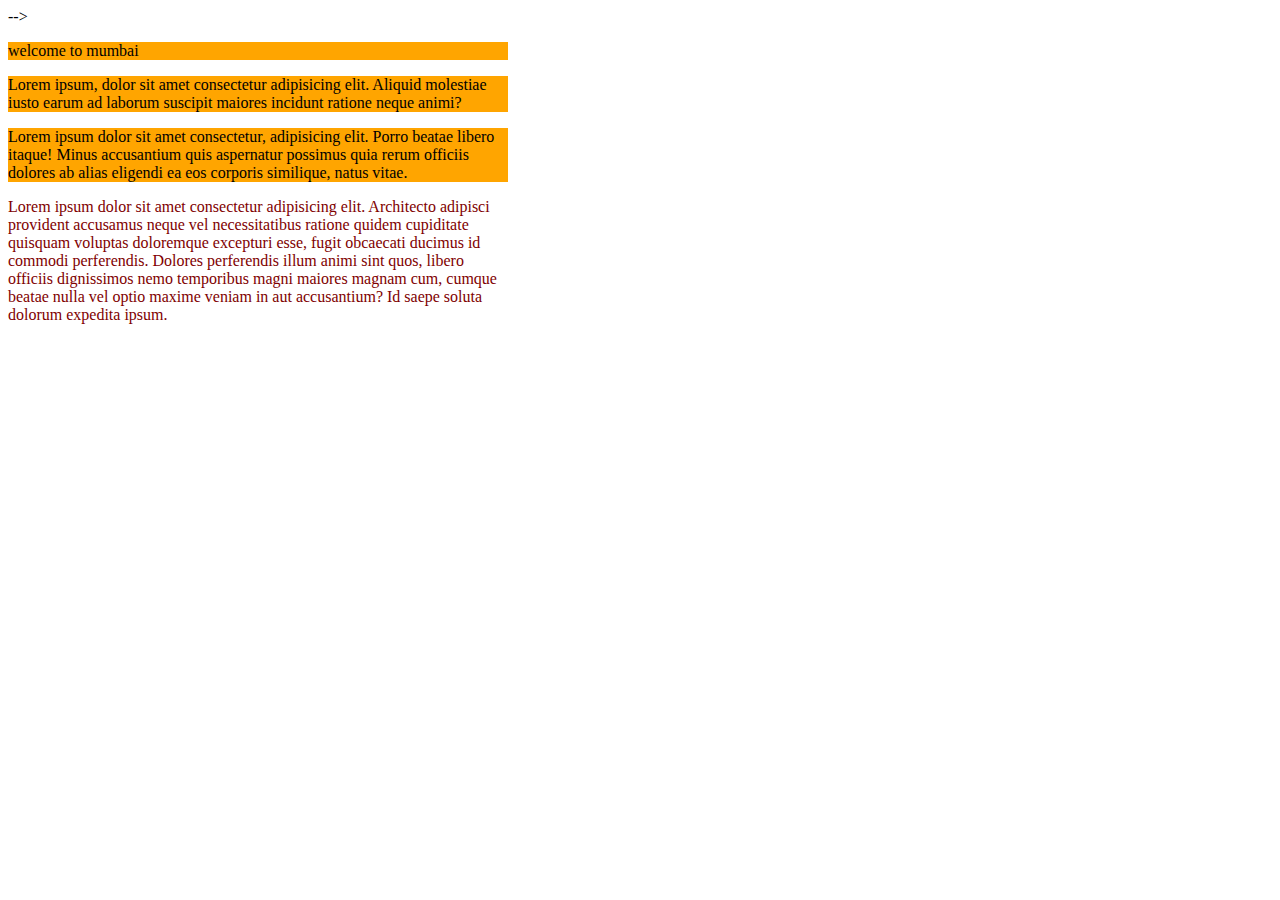
<file: Lecture1/index.html>
<!DOCTYPE html>
<html lang="en">
<head>
    <meta charset="UTF-8">
    <meta name="viewport" content="width=device-width, initial-scale=1.0">
    <title>Document</title>
    <link rel="stylesheet" href="style.css">
    <!-- <style> 

    p {
        background-color: violet;
    }
    </style> -->
</head>
<body>
    
    <!-- <h1>Welcome to CompletE CSS</h1>
     <!-- inline CSS -->
    <!-- <p style="background-color: yellow;">This is the first lecture of the CompletE CSS course. Stay tuned for more content!</p>

    <p style="color:green">Lorem ipsum dolor sit amet consectetur, adipisicing elit. Sint nihil cum deserunt enim consequatur nostrum ducimus tenetur voluptatum excepturi suscipit.</p>

    <p>Lorem, ipsum dolor sit amet consectetur adipisicing elit. Nisi quod vero, expedita cum facere dignissimos odit minus pariatur, explicabo, fugiat architecto quibusdam recusandae. Et accusamus impedit quae aliquid quidem nobis?</p>

    <footer>I am a  footer</footer> -->
 -->

 <!-- selector in html  -->

 <p class="laptop">welcome to mumbai</p>

 <p class="laptop">Lorem ipsum, dolor sit amet consectetur adipisicing elit. Aliquid molestiae iusto earum ad laborum suscipit maiores incidunt ratione neque animi?</p>

 <p class="laptop">Lorem ipsum dolor sit amet consectetur, adipisicing elit. Porro beatae libero itaque! Minus accusantium quis aspernatur possimus quia rerum officiis dolores ab alias eligendi ea eos corporis similique, natus vitae.</p>

 <article id="instagram">Lorem ipsum dolor sit amet consectetur adipisicing elit. Architecto adipisci provident accusamus neque vel necessitatibus ratione quidem cupiditate quisquam voluptas doloremque excepturi esse, fugit obcaecati ducimus id commodi perferendis. Dolores perferendis illum animi sint quos, libero officiis dignissimos nemo temporibus magni maiores magnam cum, cumque beatae nulla vel optio maxime veniam in aut accusantium? Id saepe soluta dolorum expedita ipsum.</article>
 


</body>
</html>
</file>
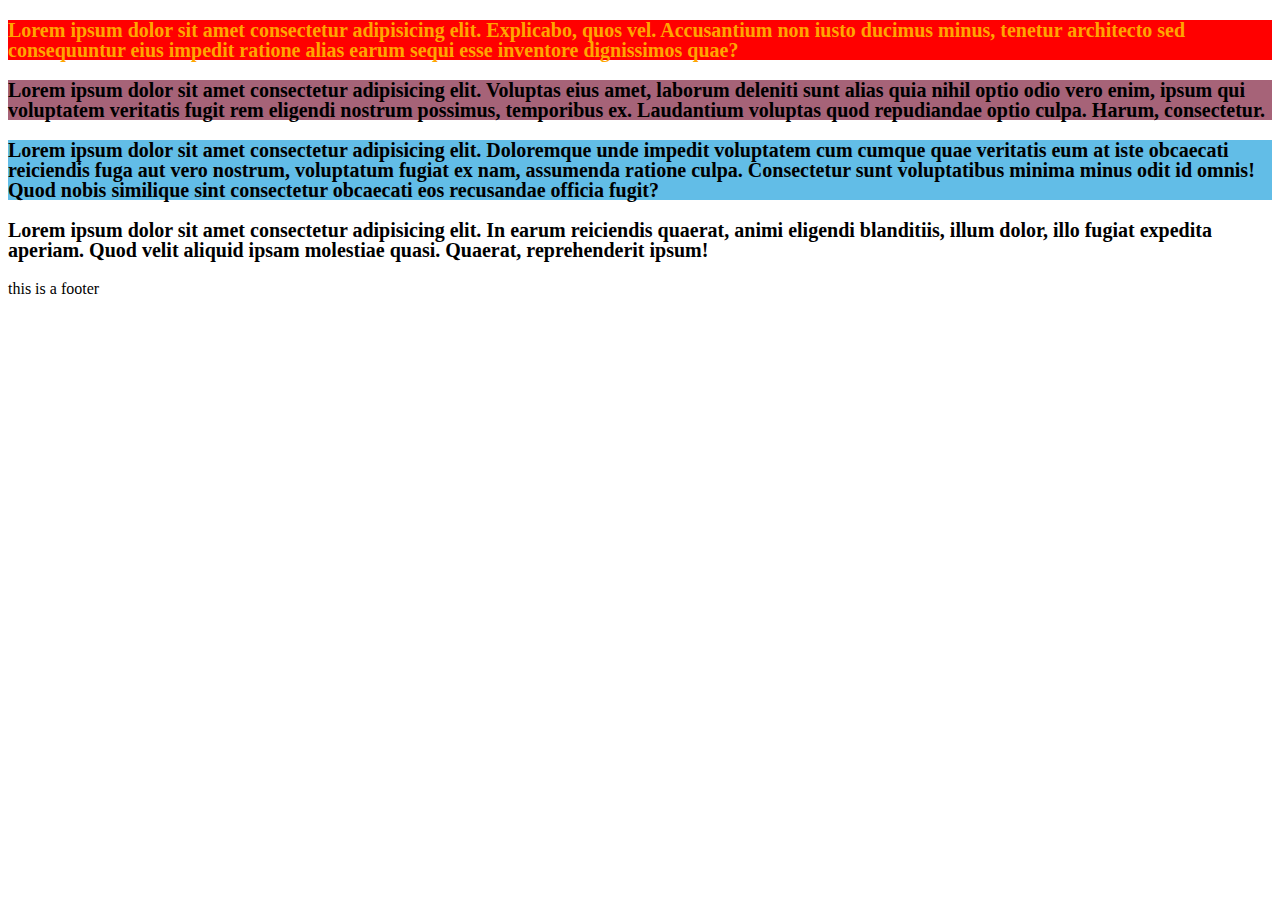
<file: Lecture2/index.html>
<!-- fonts and colors -->


<!DOCTYPE html>
<html lang="en">
<head>
    <meta charset="UTF-8">
    <meta name="viewport" content="width=p, initial-scale=1.0">
    <title>Document</title>
    <link rel="stylesheet" href="style.css">
</head>
<body>
    <p id="laptop1">Lorem ipsum dolor sit amet consectetur adipisicing elit. Explicabo, quos vel. Accusantium non iusto ducimus minus, tenetur architecto sed consequuntur eius impedit ratione alias earum sequi esse inventore dignissimos quae?</p>

    <p id="laptop2">Lorem ipsum dolor sit amet consectetur adipisicing elit. Voluptas eius amet, laborum deleniti sunt alias quia nihil optio odio vero enim, ipsum qui voluptatem veritatis fugit rem eligendi nostrum possimus, temporibus ex. Laudantium voluptas quod repudiandae optio culpa. Harum, consectetur.</p>
    

    <p id="laptop3">Lorem ipsum dolor sit amet consectetur adipisicing elit. Doloremque unde impedit voluptatem cum cumque quae veritatis eum at iste obcaecati reiciendis fuga aut vero nostrum, voluptatum fugiat ex nam, assumenda ratione culpa. Consectetur sunt voluptatibus minima minus odit id omnis! Quod nobis similique sint consectetur obcaecati eos recusandae officia fugit?</p>

    <p id="laptop4">Lorem ipsum dolor sit amet consectetur adipisicing elit. In earum reiciendis quaerat, animi eligendi blanditiis, illum dolor, illo fugiat expedita aperiam. Quod velit aliquid ipsam molestiae quasi. Quaerat, reprehenderit ipsum!</p>

    <footer class="mouse">this is a footer </footer>
</body>
</html>
</file>
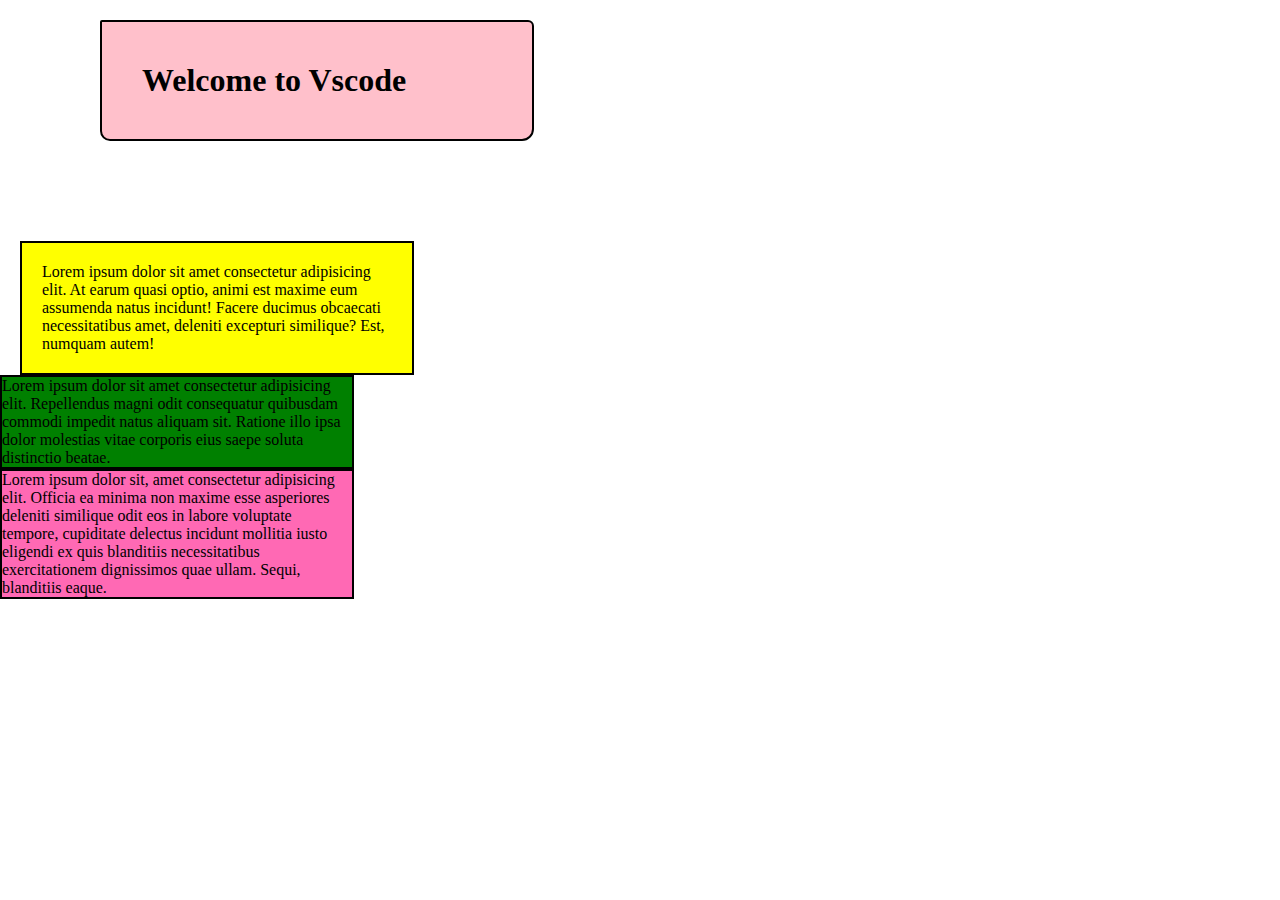
<file: Lecture3/index.html>
<!DOCTYPE html>
<html lang="en">
<head>
    <meta charset="UTF-8">
    <meta name="viewport" content="width=device-width, initial-scale=1.0">
    <title>Document</title>
    <link rel="stylesheet" href="style.css">
</head>
<body>
    <h1>Welcome to Vscode</h1>


    <p id="first">Lorem ipsum dolor sit amet consectetur adipisicing elit. At earum quasi optio, animi est maxime eum assumenda natus incidunt! Facere ducimus obcaecati necessitatibus amet, deleniti excepturi similique? Est, numquam autem!</p>

    <p id="second">Lorem ipsum dolor sit amet consectetur adipisicing elit. Repellendus magni odit consequatur quibusdam commodi impedit natus aliquam sit. Ratione illo ipsa dolor molestias vitae corporis eius saepe soluta distinctio beatae.</p>

    <p id="third">Lorem ipsum dolor sit, amet consectetur adipisicing elit. Officia ea minima non maxime esse asperiores deleniti similique odit eos in labore voluptate tempore, cupiditate delectus incidunt mollitia iusto eligendi ex quis blanditiis necessitatibus exercitationem dignissimos quae ullam. Sequi, blanditiis eaque.</p>
    
</body>
</html>
</file>
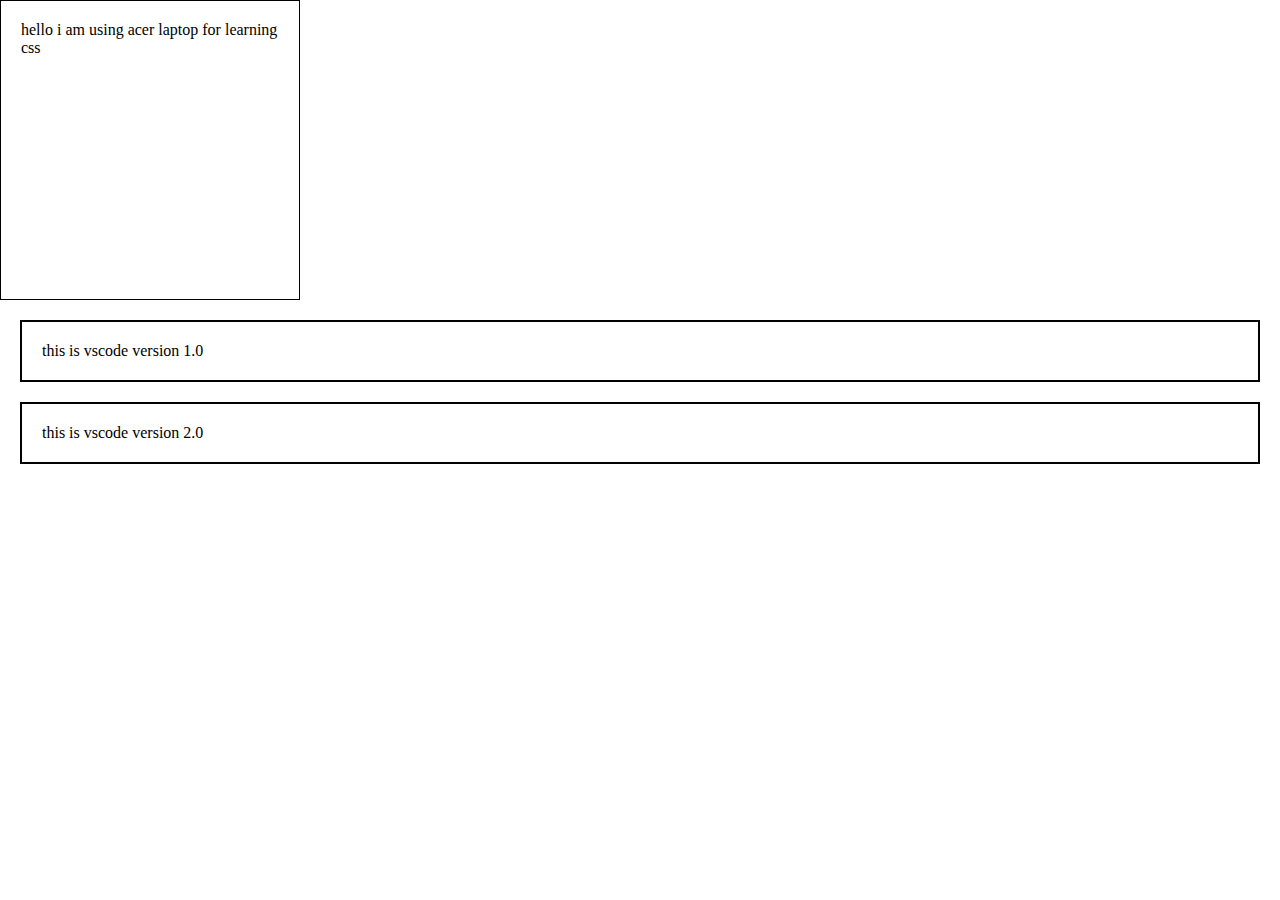
<file: Lecture4/index.html>
<!DOCTYPE html>
<html lang="en">
<head>
    <meta charset="UTF-8">
    <meta name="viewport" content="width=device-width, initial-scale=1.0">
    <title>Document</title>
    <link rel="stylesheet" href="style.css">
</head>
<body>
    <!-- <div>Lorem ipsum dolor sit amet consectetur adipisicing elit. Laudantium, sed.</div>
    <div>Lorem ipsum dolor sit amet consectetur adipisicing elit. Vero architecto enim iste quas beatae minus fugit officia, in aut debitis.</div> -->

    <div class="box">hello i am using acer laptop for learning css </div>

    <span>this is vscode version 1.0</span>
    <span>this is vscode version 2.0</span>
</body>

</html>
</file>
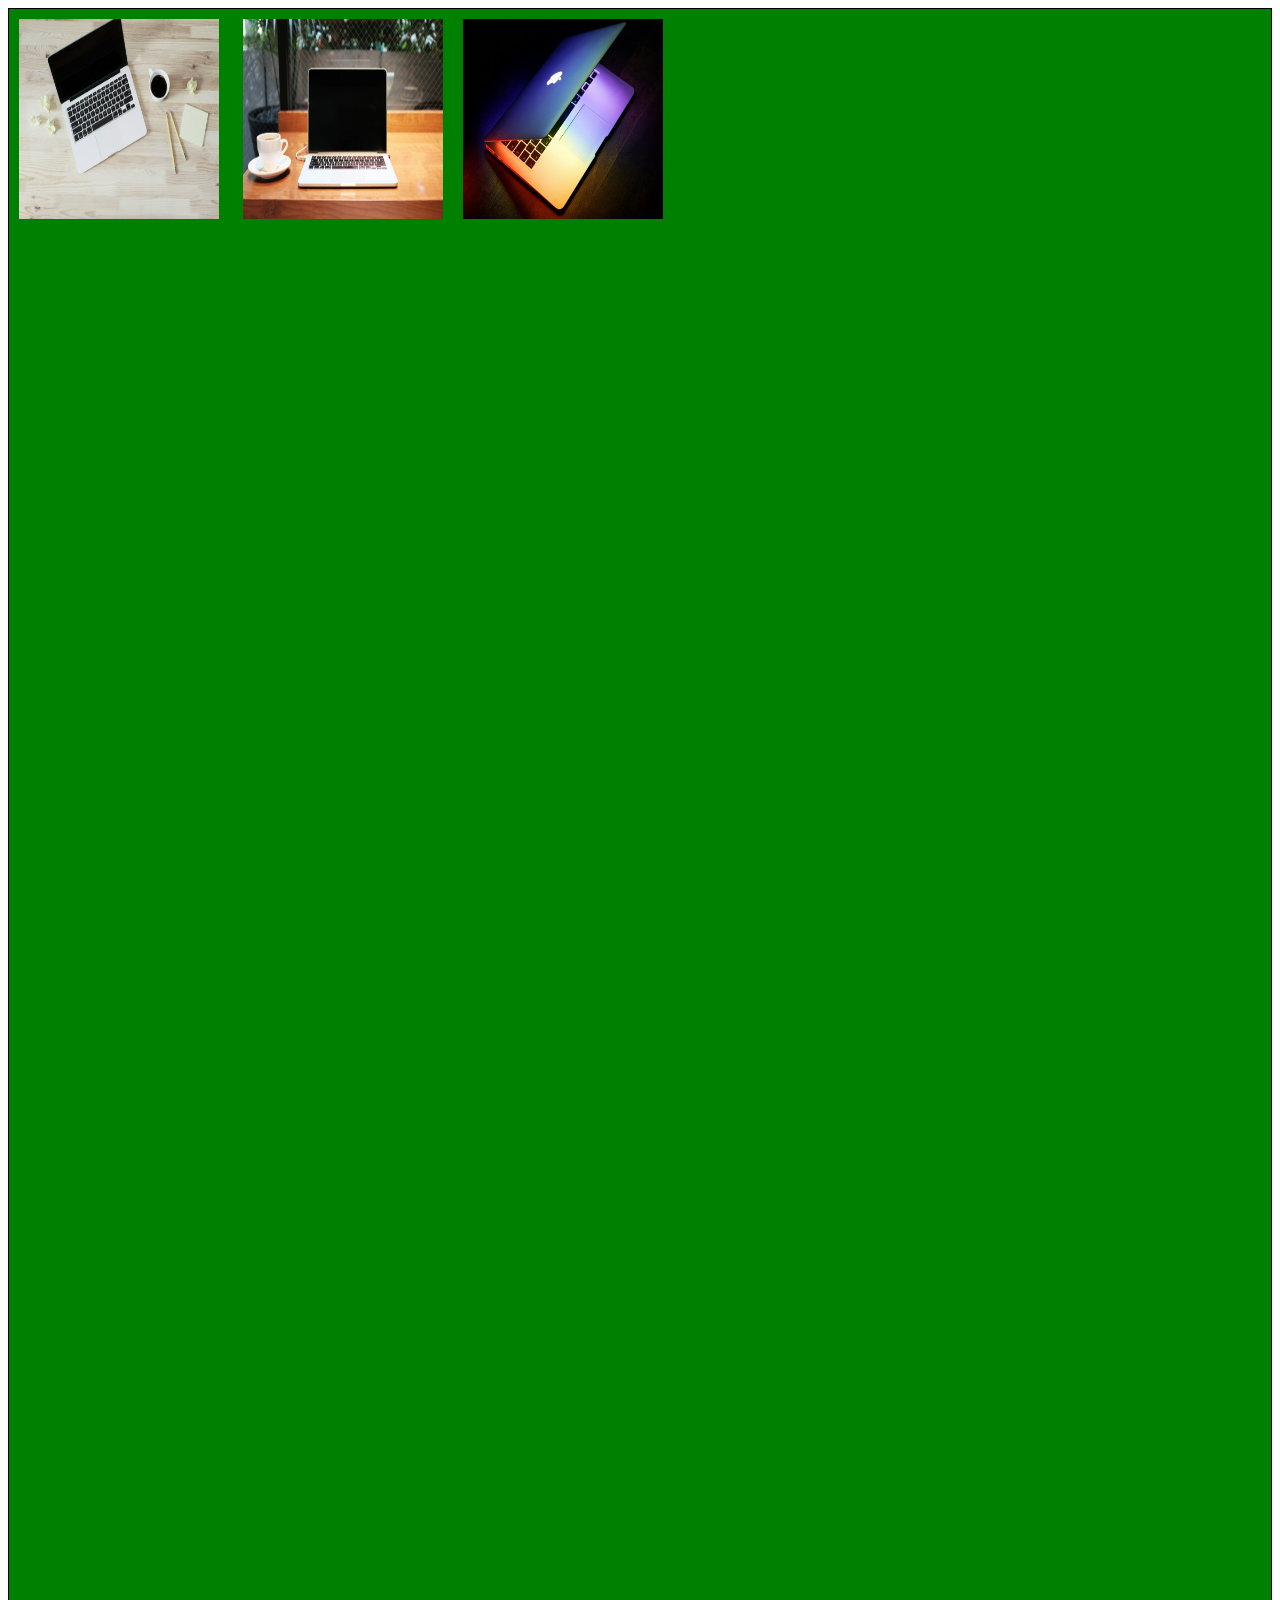
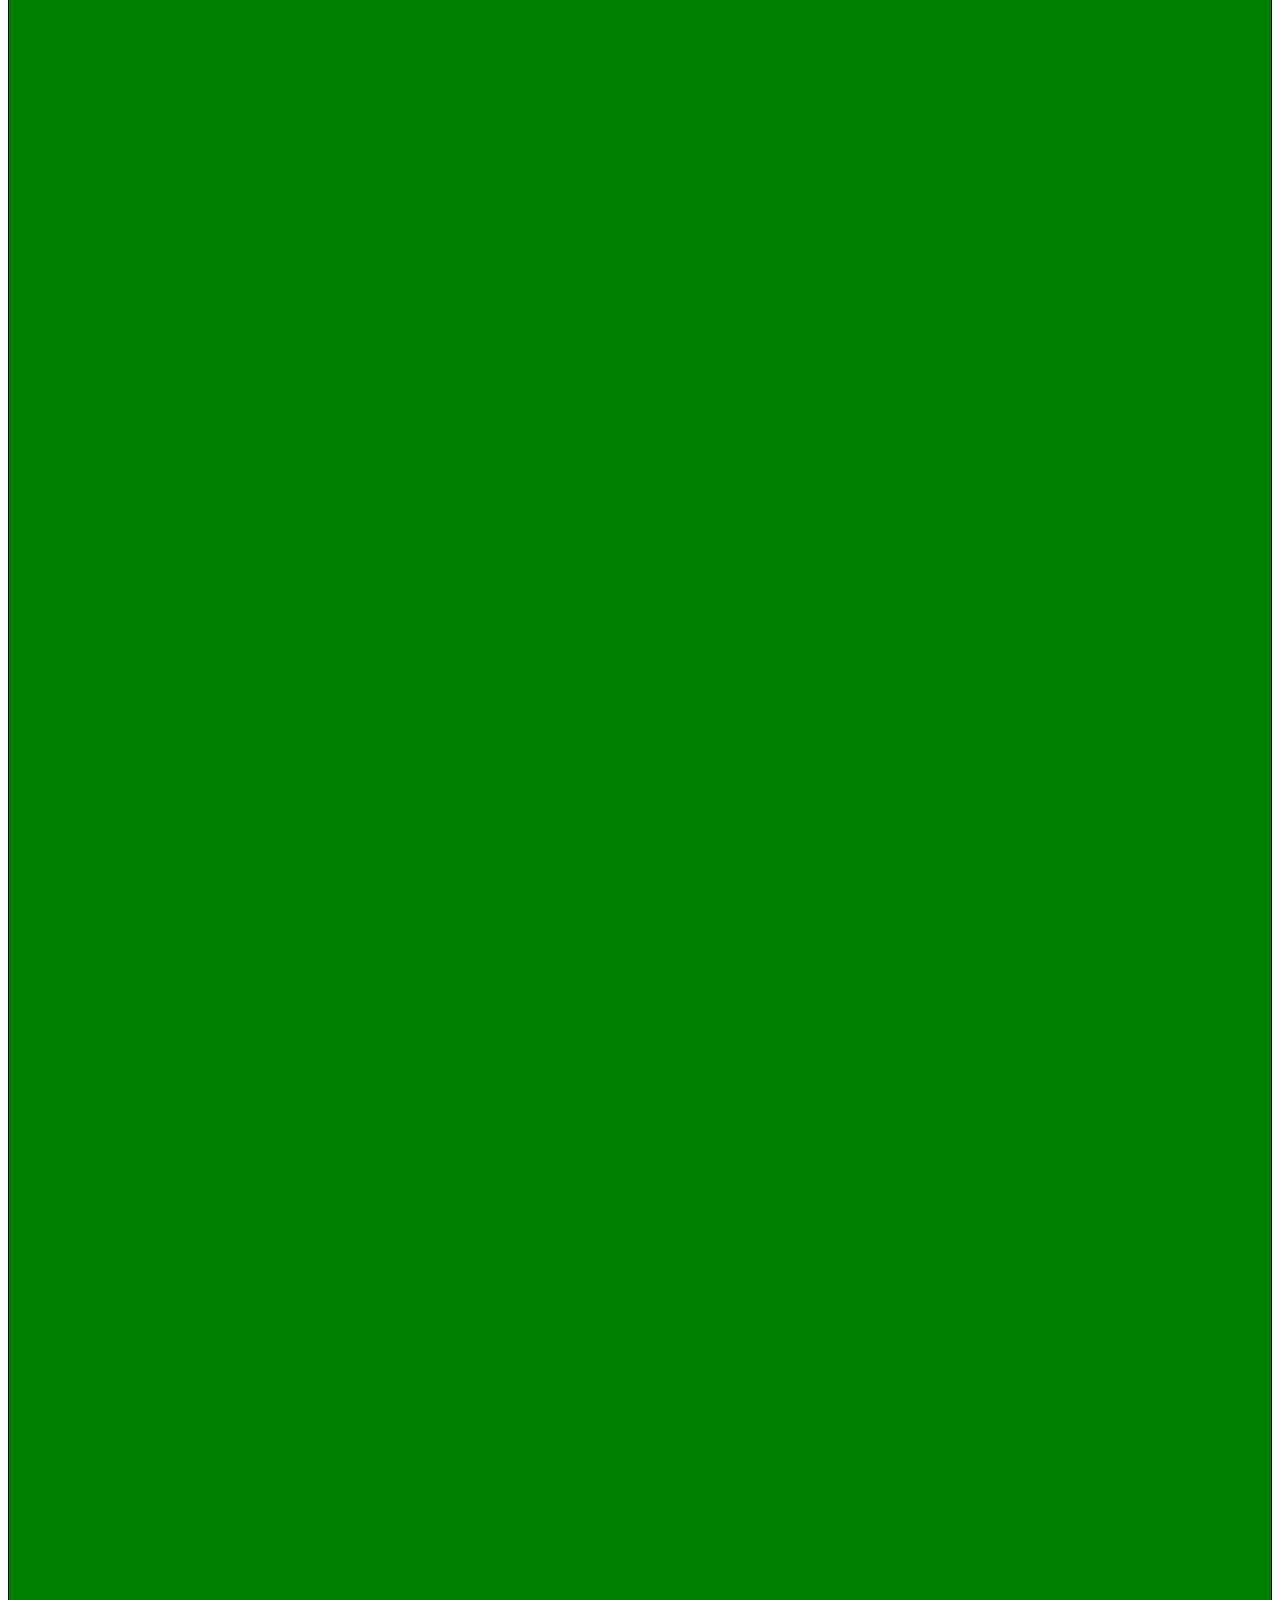
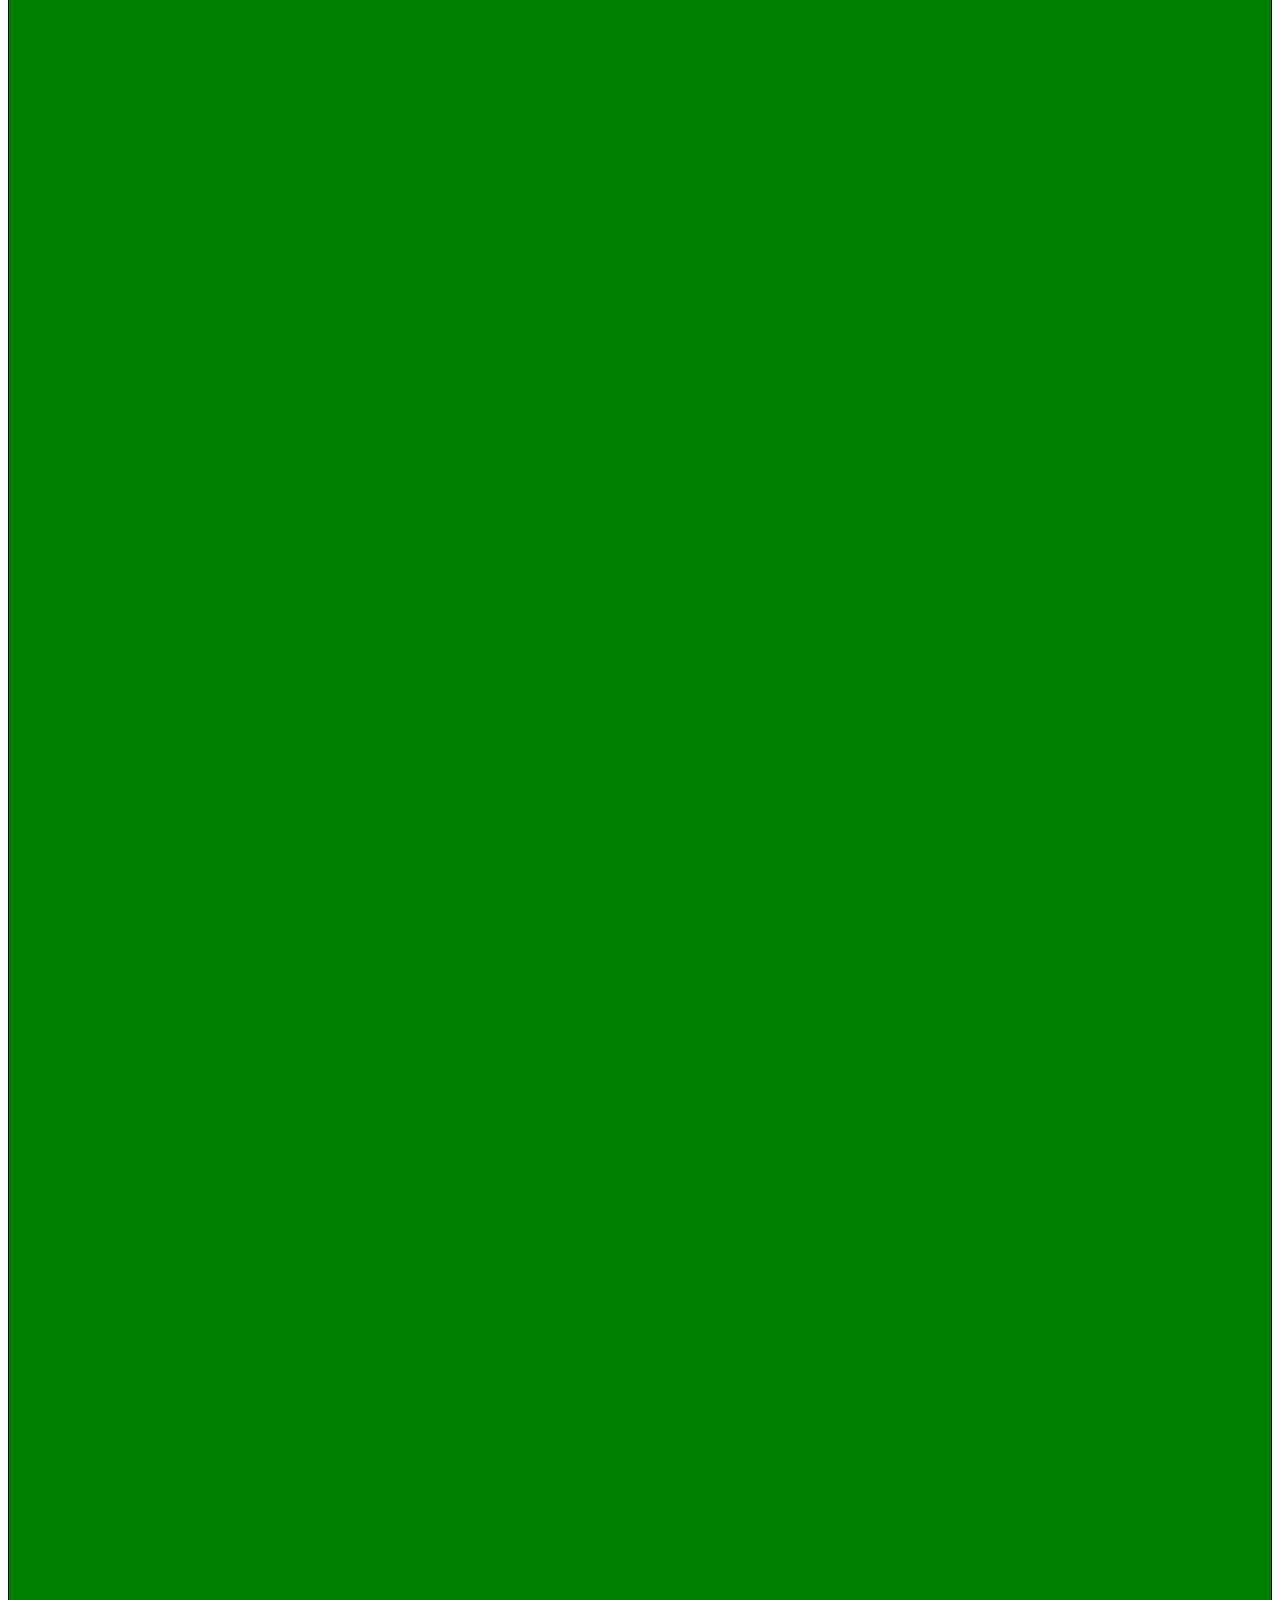
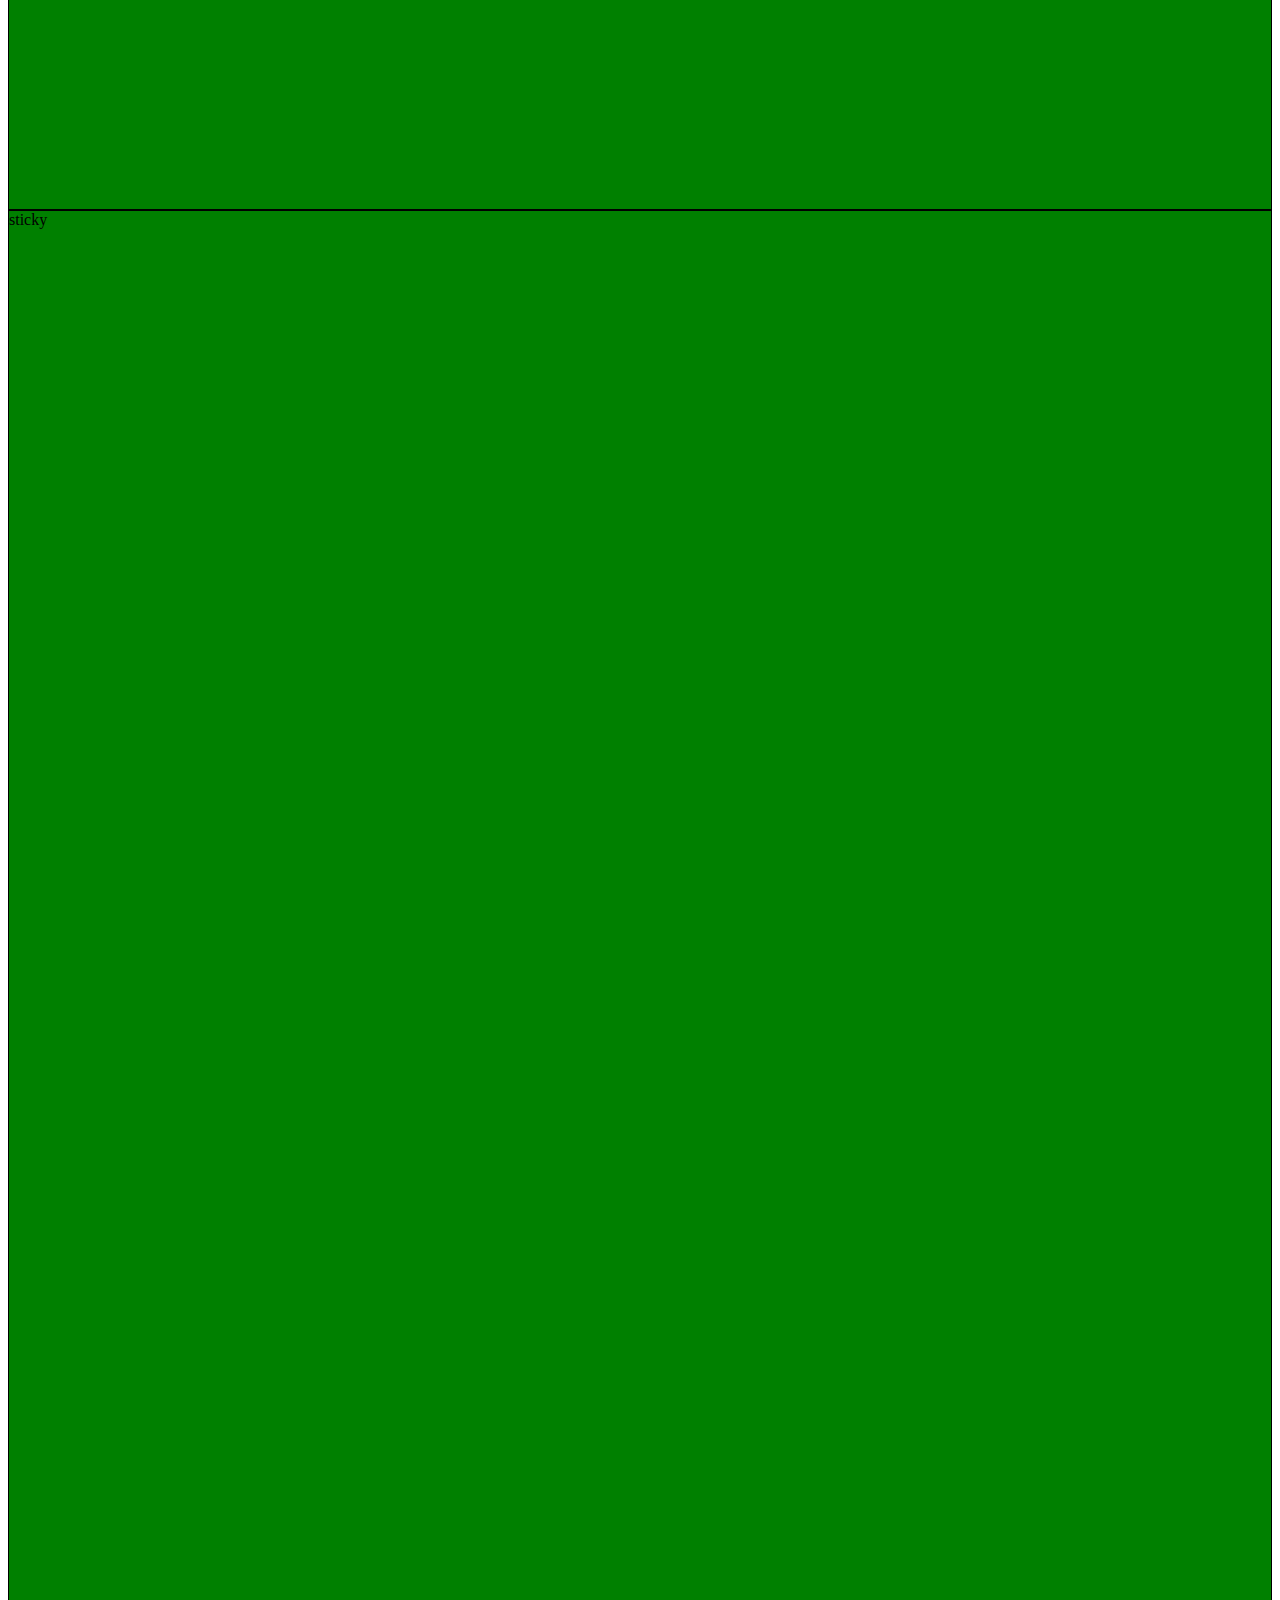
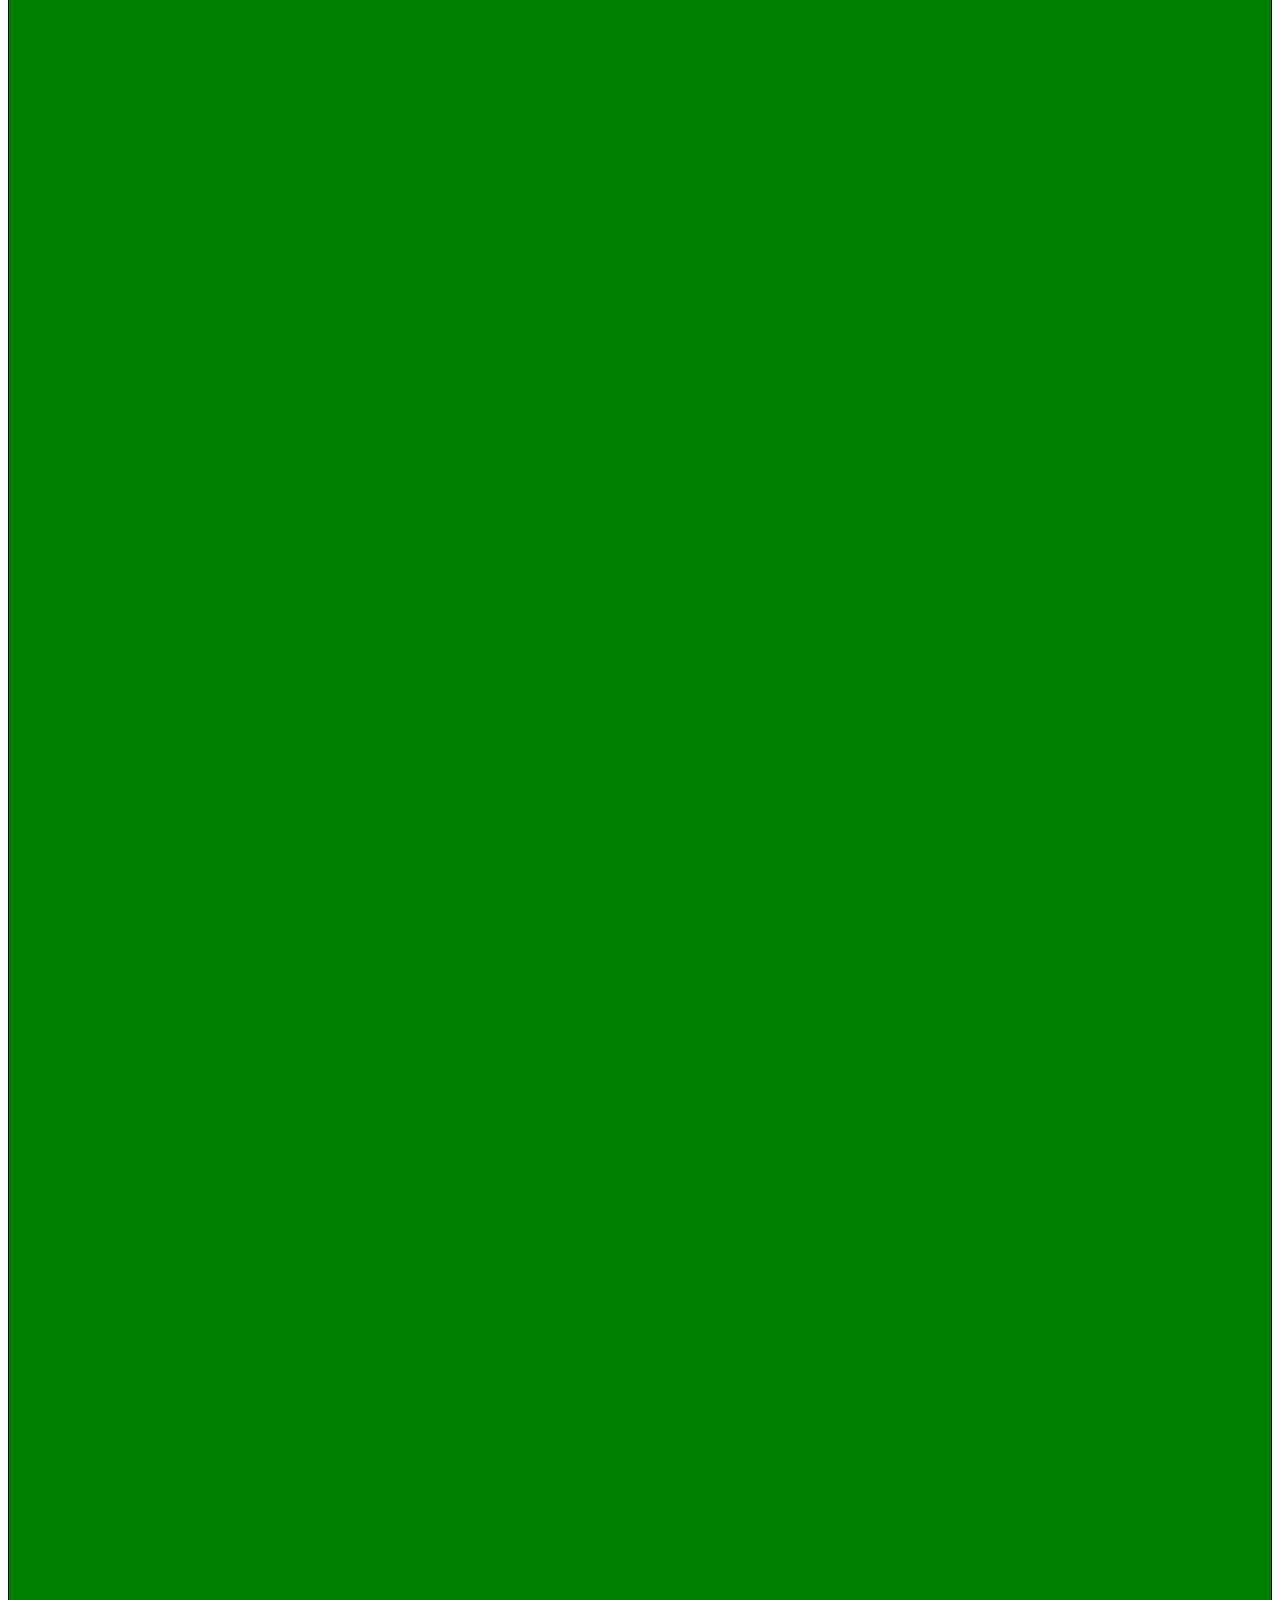
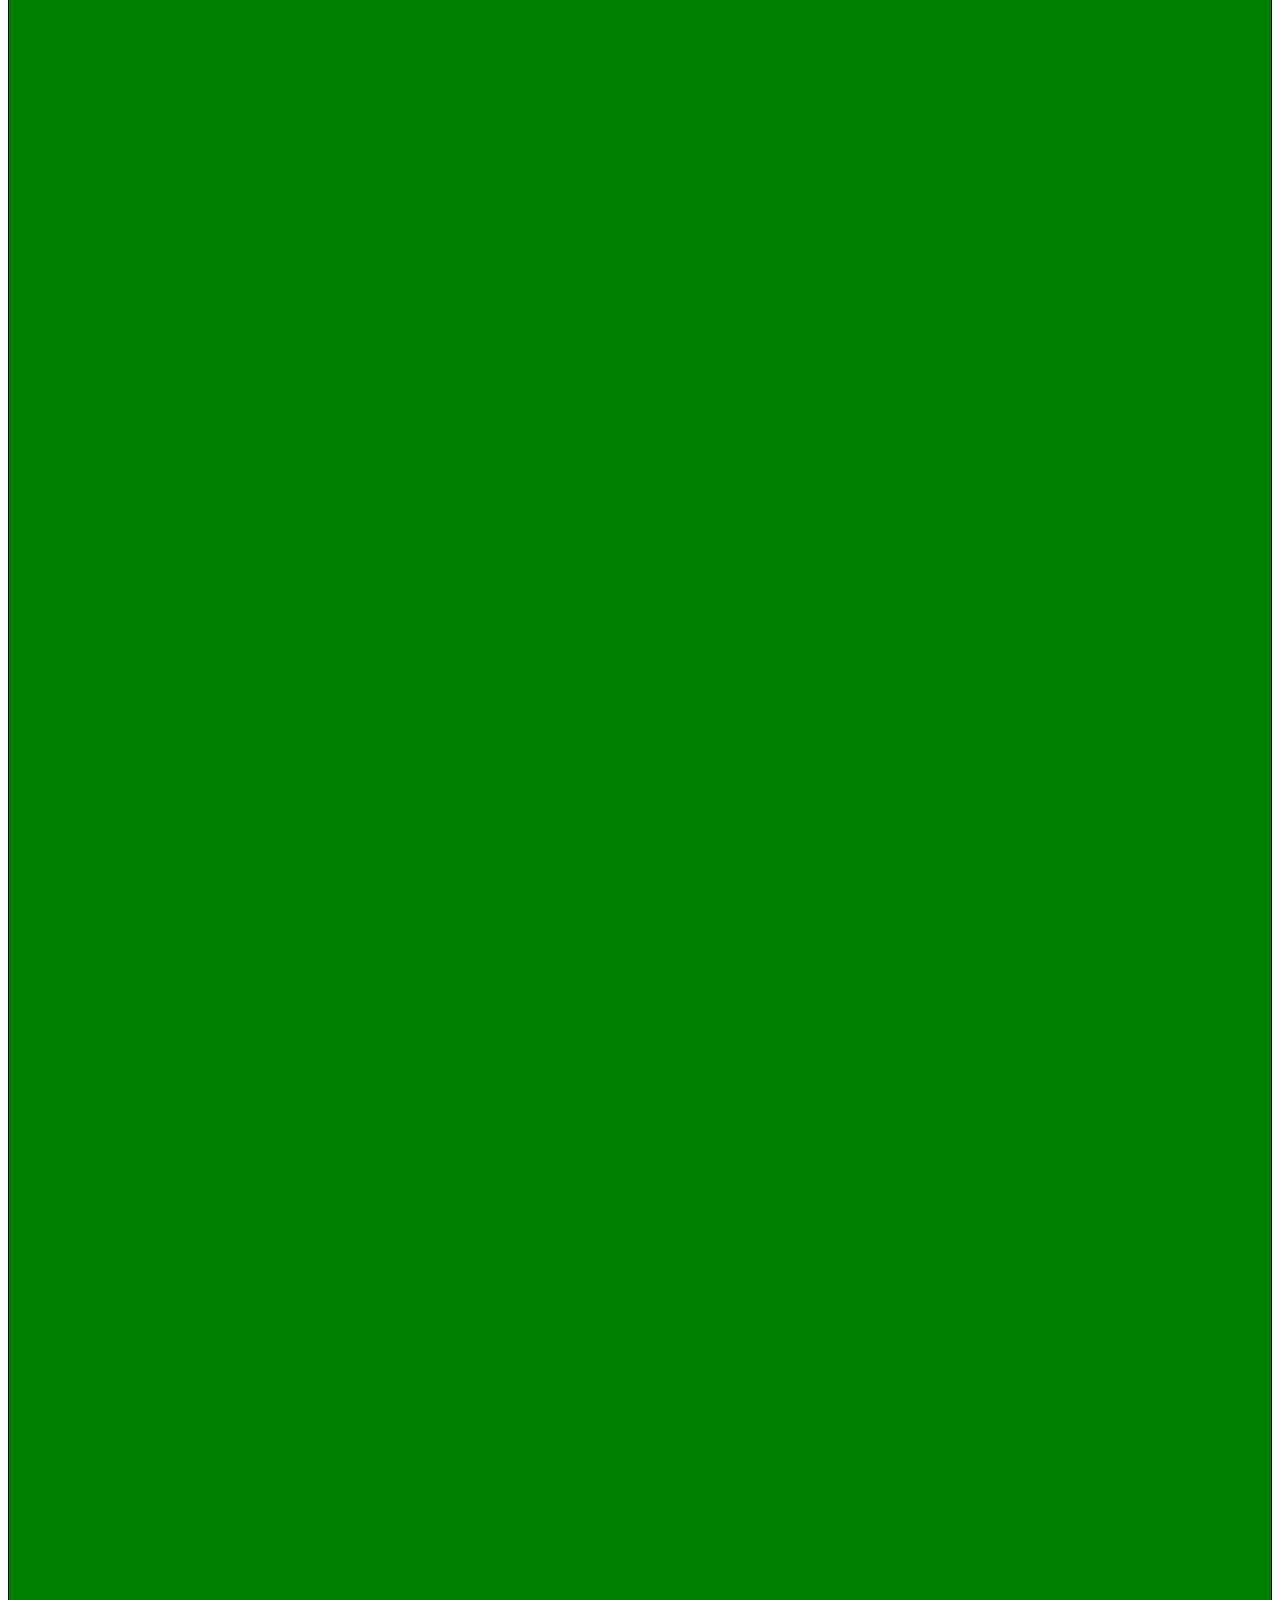
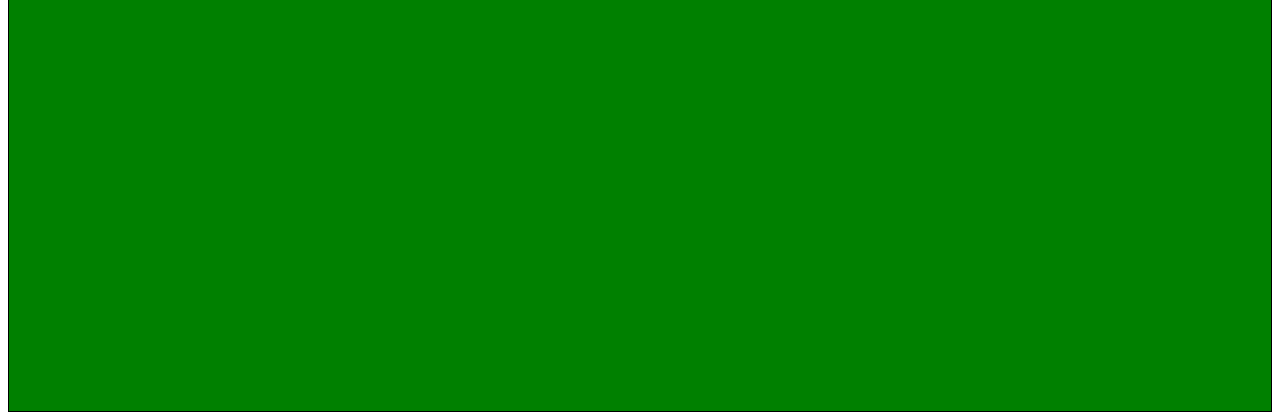
<file: Lecture5/index.html>
<!DOCTYPE html>
<html lang="en">
<head>
    <meta charset="UTF-8">
    <meta name="viewport" content="width=device-width, initial-scale=1.0">
    <title>Document</title>
    <link rel="stylesheet" href="style.css">
</head>
<body>
    <div class="container">
        <img src="photo-1453928582365-b6ad33cbcf64.jpg" alt="laptop1" width="200px" height="200px" class="image1">
        <img src="photo-1484788984921-03950022c9ef.jpg" alt="laptop2" width="200px" height="200px" class="image2">
        <img src="photo-1491472253230-a044054ca35f.jpg" alt="laptop3" width="200px" height="200px" class="image3">
    </div>
    <div class="box">sticky</div>
    
</body>
</html>
</file>
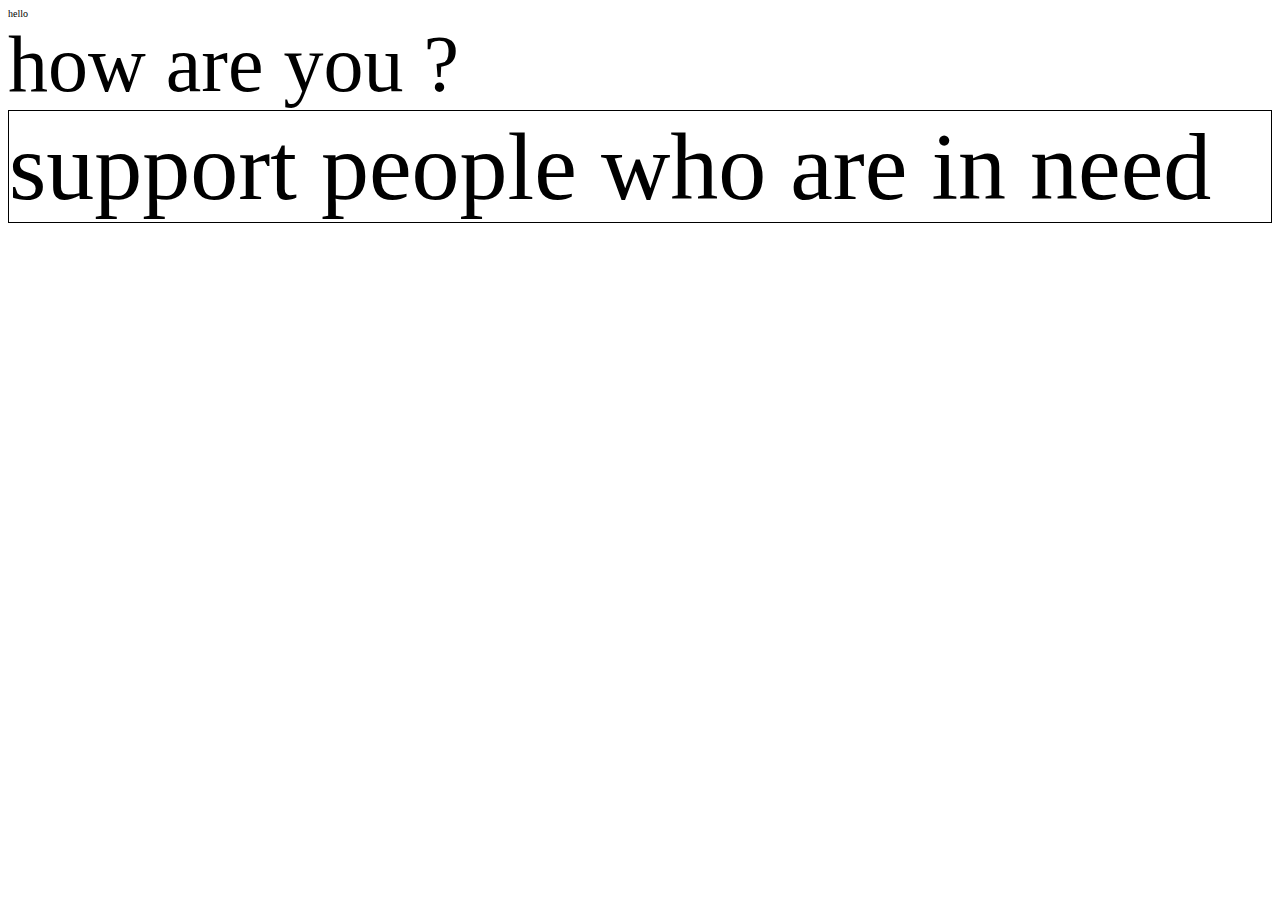
<file: Lecture6/index.html>
<!-- CSS Size Units -->
<!DOCTYPE html>
<html lang="en">
<head>
    <meta charset="UTF-8">
    <meta name="viewport" content="width=device-width, initial-scale=1.0">
    <title>Document</title>
    <link rel="stylesheet" href="style.css">
</head>
<body>
    <!-- <div class="box">welcome to vscode version xyz</div>
    <div class="parent">
        <div class="child">chhota baccha</div>
    </div>
    <div class="laptop">hello jeee</div> -->
    <div class="g">hello
        <div class="h">how are you ? </div>
    </div>

    <div class="football">support people who are in need</div>

</body>
</html>
</file>
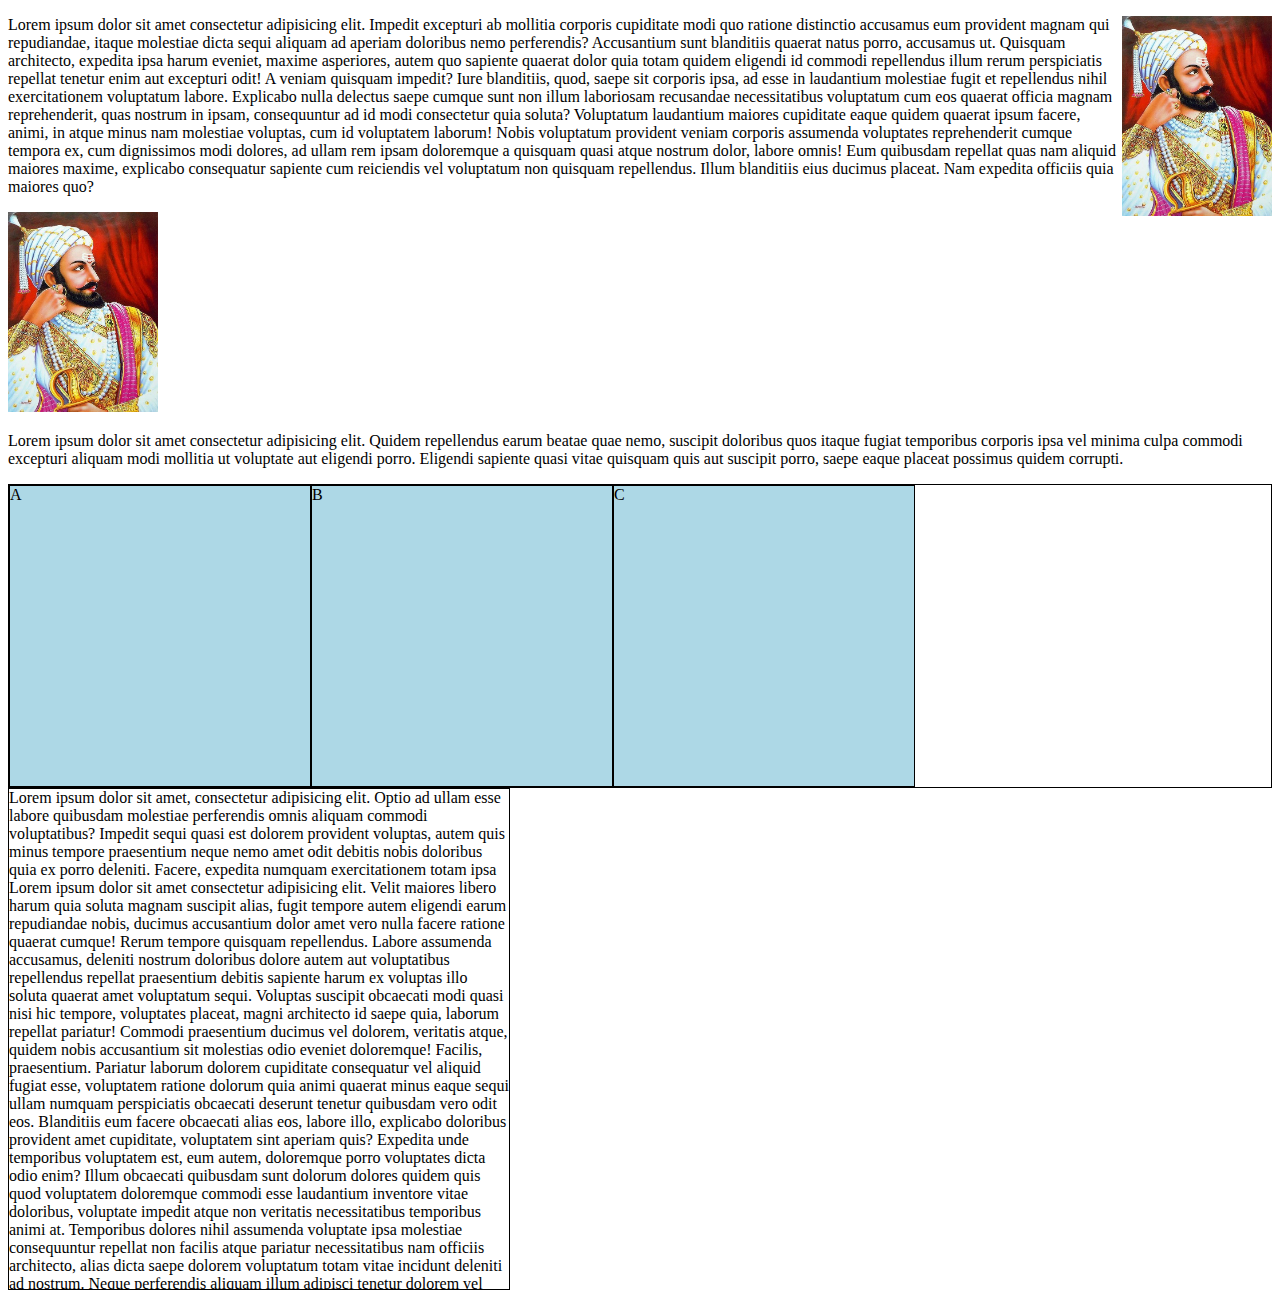
<file: Lecture7/index.html>
<!DOCTYPE html>
<html lang="en">
<head>
    <meta charset="UTF-8">
    <meta name="viewport" content="width=device-width, initial-scale=1.0">
    <title>Document</title>
    <link rel="stylesheet" href="style.css">
</head>
<body>
    <div class="hello">
    <img id="img1" src="chhtraptishivaji.jpg" alt="warrior">
    <p>Lorem ipsum dolor sit amet consectetur adipisicing elit. Impedit excepturi ab mollitia corporis cupiditate modi quo ratione distinctio accusamus eum provident magnam qui repudiandae, itaque molestiae dicta sequi aliquam ad aperiam doloribus nemo perferendis? Accusantium sunt blanditiis quaerat natus porro, accusamus ut. Quisquam architecto, expedita ipsa harum eveniet, maxime asperiores, autem quo sapiente quaerat dolor quia totam quidem eligendi id commodi repellendus illum rerum perspiciatis repellat tenetur enim aut excepturi odit! A veniam quisquam impedit? Iure blanditiis, quod, saepe sit corporis ipsa, ad esse in laudantium molestiae fugit et repellendus nihil exercitationem voluptatum labore. Explicabo nulla delectus saepe cumque sunt non illum laboriosam recusandae necessitatibus voluptatum cum eos quaerat officia magnam reprehenderit, quas nostrum in ipsam, consequuntur ad id modi consectetur quia soluta? Voluptatum laudantium maiores cupiditate eaque quidem quaerat ipsum facere, animi, in atque minus nam molestiae voluptas, cum id voluptatem laborum! Nobis voluptatum provident veniam corporis assumenda voluptates reprehenderit cumque tempora ex, cum dignissimos modi dolores, ad ullam rem ipsam doloremque a quisquam quasi atque nostrum dolor, labore omnis! Eum quibusdam repellat quas nam aliquid maiores maxime, explicabo consequatur sapiente cum reiciendis vel voluptatum non quisquam repellendus. Illum blanditiis eius ducimus placeat. Nam expedita officiis quia maiores quo?</p>
        <img id="img2" src="chhtraptishivaji.jpg" alt="warrior">
        <p>Lorem ipsum dolor sit amet consectetur adipisicing elit. Quidem repellendus earum beatae quae nemo, suscipit doloribus quos itaque fugiat temporibus corporis ipsa vel minima culpa commodi excepturi aliquam modi mollitia ut voluptate aut eligendi porro. Eligendi sapiente quasi vitae quisquam quis aut suscipit porro, saepe eaque placeat possimus quidem corrupti.</p>
  </div>
  <div class="box">
    <div class="item">A</div>
    <div class="item">B</div>
    <div class="item">C</div>
  </div>

  <div class="container">Lorem ipsum dolor sit amet, consectetur adipisicing elit. Optio ad ullam esse labore quibusdam molestiae perferendis omnis aliquam commodi voluptatibus? Impedit sequi quasi est dolorem provident voluptas, autem quis minus tempore praesentium neque nemo amet odit debitis nobis doloribus quia ex porro deleniti. Facere, expedita numquam exercitationem totam ipsa
    Lorem ipsum dolor sit amet consectetur adipisicing elit. Velit maiores libero harum quia soluta magnam suscipit alias, fugit tempore autem eligendi earum repudiandae nobis, ducimus accusantium dolor amet vero nulla facere ratione quaerat cumque! Rerum tempore quisquam repellendus. Labore assumenda accusamus, deleniti nostrum doloribus dolore autem aut voluptatibus repellendus repellat praesentium debitis sapiente harum ex voluptas illo soluta quaerat amet voluptatum sequi. Voluptas suscipit obcaecati modi quasi nisi hic tempore, voluptates placeat, magni architecto id saepe quia, laborum repellat pariatur! Commodi praesentium ducimus vel dolorem, veritatis atque, quidem nobis accusantium sit molestias odio eveniet doloremque! Facilis, praesentium. Pariatur laborum dolorem cupiditate consequatur vel aliquid fugiat esse, voluptatem ratione dolorum quia animi quaerat minus eaque sequi ullam numquam perspiciatis obcaecati deserunt tenetur quibusdam vero odit eos. Blanditiis eum facere obcaecati alias eos, labore illo, explicabo doloribus provident amet cupiditate, voluptatem sint aperiam quis? Expedita unde temporibus voluptatem est, eum autem, doloremque porro voluptates dicta odio enim? Illum obcaecati quibusdam sunt dolorum dolores quidem quis quod voluptatem doloremque commodi esse laudantium inventore vitae doloribus, voluptate impedit atque non veritatis necessitatibus temporibus animi at. Temporibus dolores nihil assumenda voluptate ipsa molestiae consequuntur repellat non facilis atque pariatur necessitatibus nam officiis architecto, alias dicta saepe dolorem voluptatum totam vitae incidunt deleniti ad nostrum. Neque perferendis aliquam illum adipisci tenetur dolorem vel quo optio eum minima quisquam soluta ratione libero iure facilis voluptatum alias, rem sapiente. Cupiditate, doloremque labore numquam minima consequatur culpa a molestias aut, ex necessitatibus facere! Placeat, esse. Cum quibusdam deleniti, a distinctio voluptas maiores illo facere natus nemo, beatae voluptates, ut cumque eaque earum eos inventore sit quasi consequatur fuga. Deleniti hic totam error eius molestias earum porro commodi blanditiis facilis voluptates iste, debitis molestiae laboriosam inventore quas ut autem quos. Odio labore provident voluptatem voluptatibus repellendus incidunt ad mollitia aperiam. Rem pariatur molestias dolorem? Est aut eum nemo. Nobis deserunt, sit perspiciatis quis labore quam beatae cum unde doloremque amet nisi natus ipsam corporis ea iste facere atque maxime magni. Est inventore eveniet maxime sunt perspiciatis at earum quisquam ad voluptates esse neque quo autem ut nisi culpa, praesentium minus! Cumque sint quidem ipsam accusantium voluptatibus fuga magnam qui, quas quaerat unde eveniet consequatur quod libero excepturi quisquam. Ea, error. Ad veritatis distinctio maxime laborum nulla, consequatur, deserunt sunt quos nemo impedit nobis vel blanditiis obcaecati quaerat! Pariatur aspernatur similique necessitatibus. Error, ullam sint corrupti, saepe nam velit eligendi labore iusto pariatur eaque cum veritatis at excepturi eos sed sunt quibusdam? Earum animi excepturi quisquam est sapiente quis sunt laborum ut sequi expedita eaque molestiae mollitia, eum possimus voluptas magni incidunt, ex eos porro nisi eveniet harum hic. Debitis quod odio molestiae tenetur sapiente alias necessitatibus facere nostrum vitae mollitia obcaecati cupiditate exercitationem illo suscipit esse commodi odit, ducimus atque. Hic voluptatum aliquam repudiandae voluptatem ea veritatis nihil aut! Voluptas quisquam saepe nemo iusto! Omnis natus fugiat ad facere ex laboriosam nemo, labore pariatur quis ea earum officiis quae autem. Inventore alias tempora dolorem necessitatibus, fugit tenetur nemo neque optio.
  </div>

</body>
</html
</file>
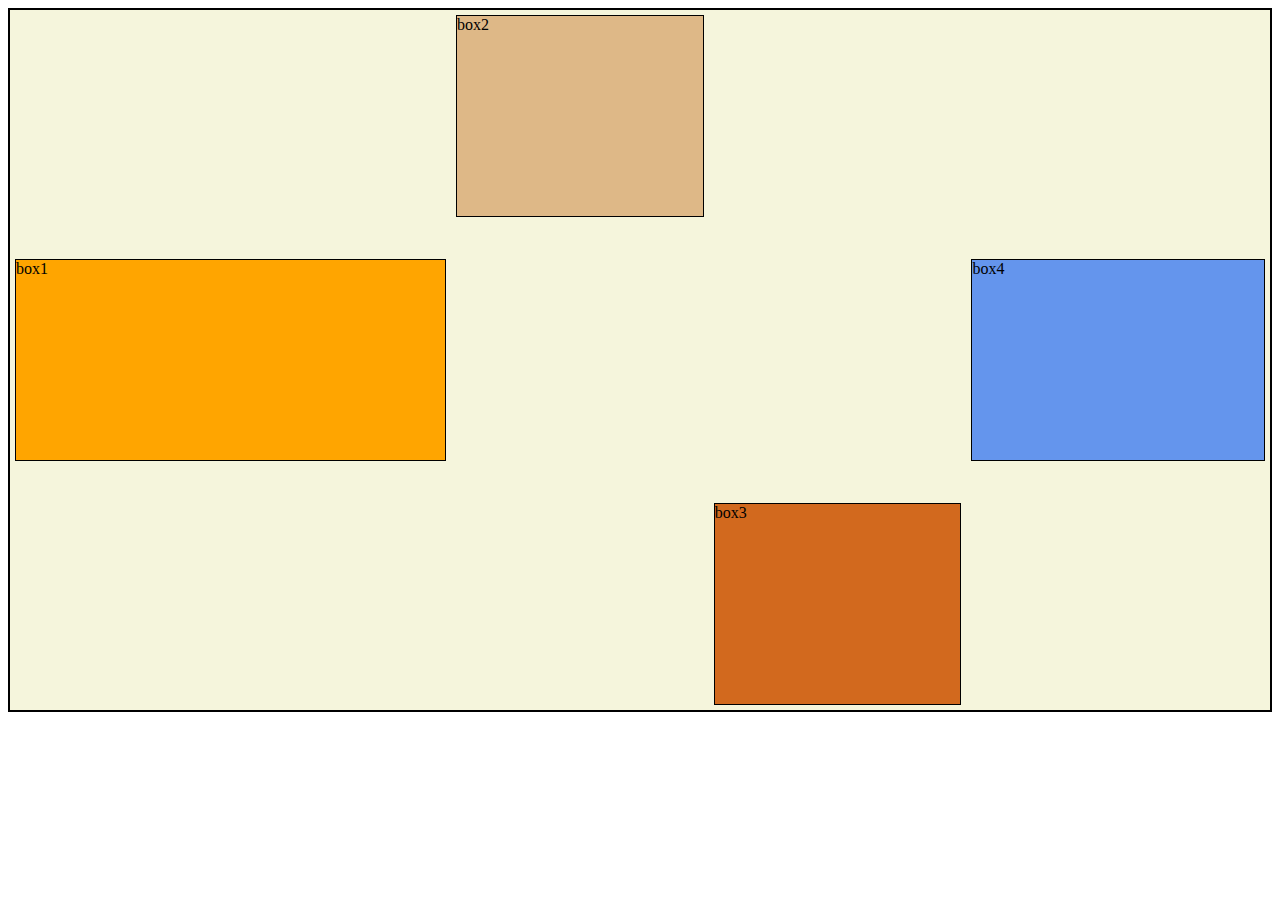
<file: Lecture8/index.html>
<!DOCTYPE html>
<html lang="en">
<head>
    <meta charset="UTF-8">
    <meta name="viewport" content="width=device-width, initial-scale=1.0">
    <title>Document</title>
    <link rel="stylesheet" href="style.css">
</head>
<body>
    <div class="container">
        <div class="box" id="box1">box1</div>
        <div class="box" id="box2">box2</div>
        <div class="box" id="box3">box3</div>
        <div class="box" id="box4">box4</div>
    </div>
    
</body>
</html>
</file>
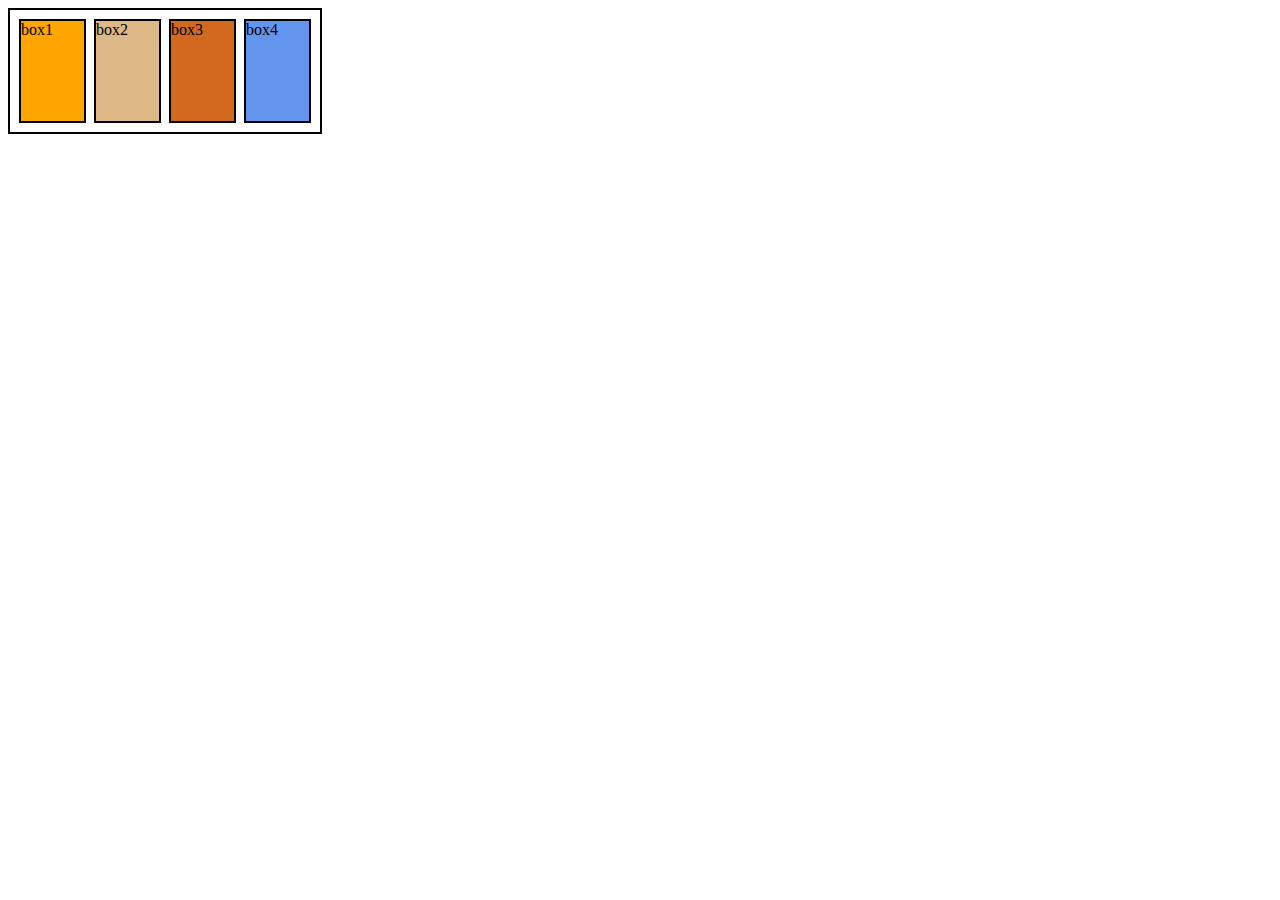
<file: Lecture9/index.html>
<!-- media query in CSS -->


<!DOCTYPE html>
<html lang="en">
<head>
    <meta charset="UTF-8">
    <meta name="viewport" content="width=device-width, initial-scale=1.0">
    <title>Document</title>
    <link rel="stylesheet" href="style.css">
</head>
<body>
    <!-- <div class="box">hello there learning media query</div> -->
    <div class="container">
        <div class="box" id="box1">box1</div>
        <div class="box" id="box2">box2</div>
        <div class="box" id="box3">box3</div>
        <div class="box" id="box4">box4</div>
    </div>
    
</body>
</html>
</file>
<file: Lecture1/style.css>
/* h1 {
    font-size: smaller;
    text-align: center;
}


p {
    color:red
} */

#instagram {
    color:maroon
}

.laptop {
    background-color: orange;

}

p,article {
    width:500px
}
</file>
<file: Lecture2/style.css>
p {
    /* font-style: italic; */
    font-size: 20px;
    font-family: cursive;
    font-weight: 900;
    line-height: 1;
}  


/* color in  css */

#laptop1 {
    color:orange;
    background-color: red;
}

#laptop2 {
    background-color: rgba(122, 21, 53, 0.667);
}


#laptop3 {
    background-color: hsla(199, 86%, 46%, 0.655);
}
</file>
<file: Lecture3/style.css>
/* box model in css */

* {
    padding: 0;
    margin:0;
}

h1 {
    background-color: pink;
    /* border-style:solid
    border-width:100px
    border-color:grey */

    /* short hand notation */

    border: solid black 2px;
    border-radius: 5px;
    border-top-left-radius: 2px;
    border-top-right-radius: 6px;
    border-bottom-left-radius: 10px;
    border-bottom-right-radius: 12px;
    width:350px;
    padding: 40px;
    margin: 100px;
    margin-top: 20px;
}


#first {
    background-color: yellow;
    border:solid black 2px;
    width: 350px;
    margin-left: 20px;
    padding:20px;
    margin-right: 40px;
}



#second {
    background-color:green;
     border:solid black 2px;
    width: 350px;

}

#third {
    background-color: hotpink;
    border:solid black 2px;
    width:350px; 
}


/* box model contains 4 elements  */
/* content */
/* padding */
/* border */
/* margin */
</file>
<file: Lecture4/style.css>
/* block element */
/* div */
/* p */
/* h1 */

* {
    padding:0;
    margin:0;
    box-sizing: border-box;
}

/* div {
    border:1px solid red;
    width:100px;
    height:200px;
    background-color: green;
    margin:30px;
    padding:100px;

} */


/* box sizing border box*/

.box {
    width:300px;
    height:300px;
    padding: 20px;
    border:1px solid black
}

/* inline elements doesnt allow custom width and custom height */
/* margins are also not applied in inline elements */
/* padding are applied in the inline elements */
/* we can coverst the inline elements to block elements by simplying giving display block elements  */

span {
    border: 2px solid black;
    margin: 20px;
    padding:20px;
    display: block;

}
</file>
<file: Lecture5/style.css>
/* CSS Position Property */

img {
    margin:10px;
}

div {
    height:5000px;
    border:1px solid black;
    background-color:green;

}


/* .image1 {
    position: relative;
    top: 100px;
    left: 100px; */
/* } */
/* 
.image2 {
    position:absolute;
    top:200px;
} */

.image3 {
    position: fixed;
}


.box {
    position:sticky;
    height: 5000px;
    background-color: 5000px;

}
</file>
<file: Lecture6/style.css>
.box {
    width:25%;
    border:2px solid black;
 
}


.parent {
    background-color: pink;
    border:1px solid black;
    
}

.child {
 background-color: red;
 width:25%;
}


/* vh , vw */

.laptop {
    background-color: green;
    width: 20vw;
    height:100vh;
}

/* em unit in css  */

.g {
    font-size: 10px;
}

.h {
    font-size: 5rem;
}


/* rem property in css */

.football {
    border:1px solid black;
    font-size: 6rem;
}
</file>
<file: Lecture7/style.css>
/* float vs clear */

#img1 {
    float:right;
    height: 200px;   
}

#img2 {
    clear:left;
    height:200px;
}

.box {
    overflow: auto;
    border:1px solid black;
    
}

.item{
    background-color: lightblue;
    border:1px solid black;
    width: 300px;
    float: left;
    height:300px;
}


.container {
    width: 500px;
    height: 500px;
    border:1px solid black;
    overflow:scroll;

}
</file>
<file: Lecture8/style.css>
/* Flexbox in CSS */

.container {
     background-color: beige;
    border:2px solid black;
    display: flex;
    /* flex-wrap: wrap; */
    flex-direction:row;
    height: 700px;
    /* justify-content: center;
    /* justify-content: space-between; */
     /* justify-content:space-around; */
    /* justify-content:space-evenly  */
    align-items: start;
    justify-content: center;
    align-content: start;
} 

.box {
    border:1px solid black;
    height:200px;
    width:200px;
    margin:5px;
}

#box1 {
    background-color:orange;
    /* flex-shrink: 4; */
    flex-grow: 5;
    align-self: center;
}

#box2 {
    background-color: burlywood;
        flex-grow: 1;
        align-self:flex-start
}

#box3 {
    background-color: chocolate;
        flex-grow: 1;
        align-self: flex-end;

}

#box4 {
    background-color: cornflowerblue;
        flex-grow: 2;
        /* flex-basis: 400px; */
        align-self: center;
}
</file>
<file: Lecture9/style.css>
/* .box {
    border:2px solid black;
    height:500px;
    width: 500px;
    background-color: aqua;
    
}

@media  (min-width:300px) and (max-width:600px) {
    .box {
        background-color: green;
    }
} */


.container {
    border:2px solid black;
    display:flex;
    height: 3 00px;
    width:300px;
    padding:5px
    
}

.box {
    border:2px solid black;
    width: 100px;
    height:100px;
    margin:4px
}

#box1 {
    background-color:orange;
 
}

#box2 {
    background-color: burlywood;
}

#box3 {
    background-color: chocolate;
}

#box4 {
    background-color: cornflowerblue;
    
}

@media (min-width:640px) {
    .container {
        flex-direction: row;
    }
}

@media (max-width:640px) {
    .container {
        flex-direction: column;
    }
}
</file>
